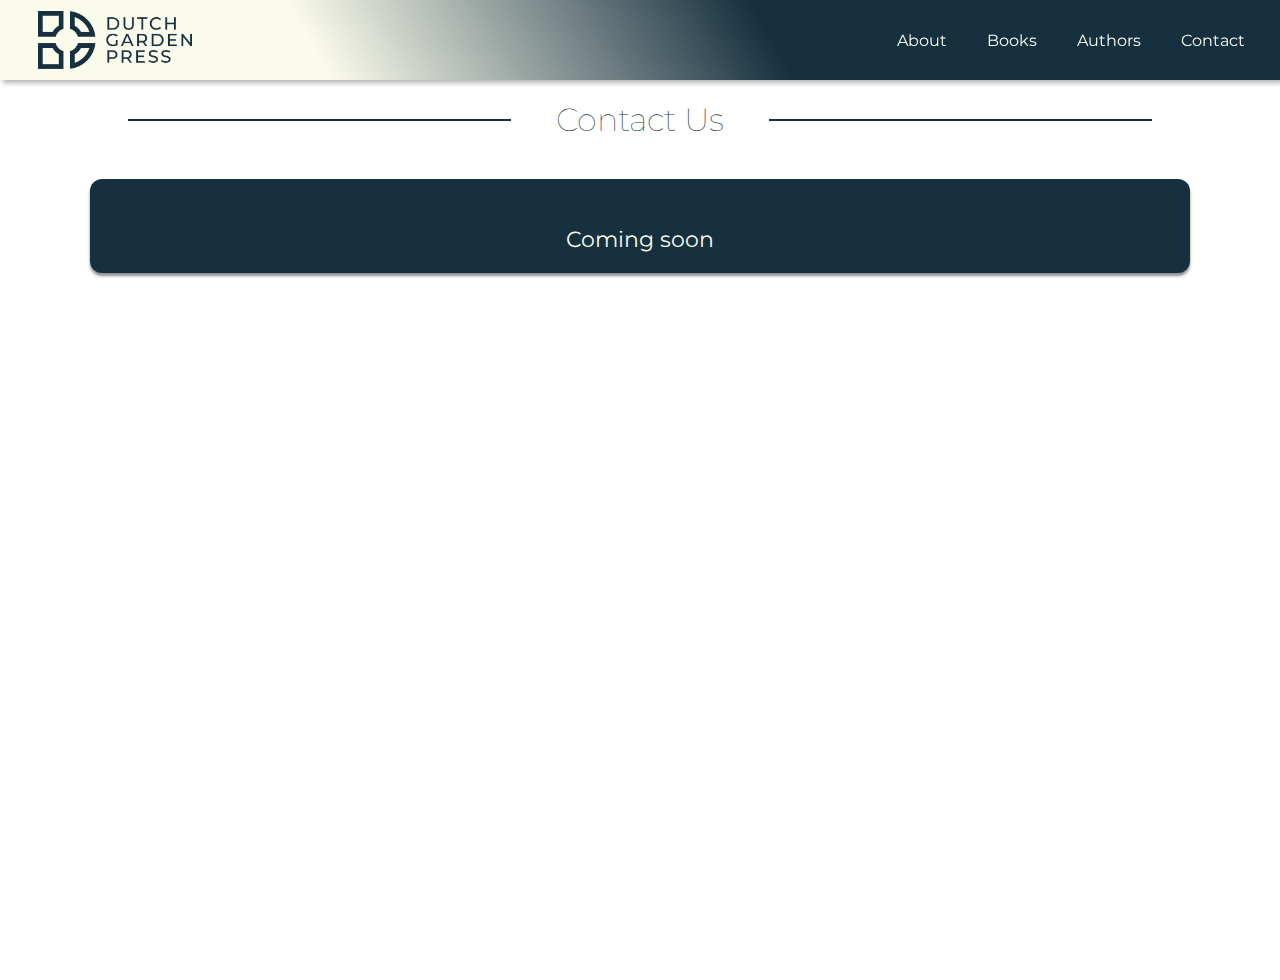
<file: contact.html>
﻿<!DOCTYPE html>
<html lang="en">
  <head>
    <meta charset="UTF-8">
    <meta name="viewport" content="width=device-width, initial-scale=1.0">
    <meta http-equiv="X-UA-Compatible" content="ie=edge">

    <title>Dutch Garden Press</title>

    <link rel="stylesheet" href="style/index.css">
    <link rel="stylesheet" href="style/nav.css">
    <link rel="stylesheet" href="style/footer.css">
    <link rel="stylesheet" href="style/books.css">
    <link rel="icon" type="image/svg" href="img/favicon.svg">
    <link rel="stylesheet" href="https://fonts.googleapis.com/css?family=Montserrat">

  </head>

  <body>
    <main>
      <!-- NAV -->
      <nav>
        <ul class="sidebar">
          <li onclick=hideSidebar()><a href=""><svg xmlns="http://www.w3.org/2000/svg" height="24px" viewBox="0 -960 960 960" width="24px" fill="#fbfbec"><path d="m256-200-56-56 224-224-224-224 56-56 224 224 224-224 56 56-224 224 224 224-56 56-224-224-224 224Z"/></svg></a></li>
          <li onclick=hideSidebar()><a href="index.html#about-section">About</a></li>
          <li onclick=hideSidebar()><a href="index.html#books-section">Books</a></li>
          <li onclick=hideSidebar()><a href="index.html#authors-section">Authors</a></li>
          <li onclick=hideSidebar()><a href="contact.html">Contact</a></li>
        </ul>
 
        <ul>
          <li><a id="logo" href="./index.html"><img src="img/DGP Dark Blue.png" alt="DGP Logo"></a></li>
          <li class="hide-on-mobile"><a href="index.html#about-section">About</a></li>
          <li class="hide-on-mobile"><a href="index.html#books-section">Books</a></li>
          <li class="hide-on-mobile"><a href="index.html#authors-section">Authors</a></li>
          <li class="hide-on-mobile"><a href="contact.html">Contact</a></li>
          <li class="menu-button" onclick=showSidebar()><a href="#"><svg xmlns="http://www.w3.org/2000/svg" height="24px" viewBox="0 -960 960 960" width="24px" fill="#fbfbec"><path d="M120-240v-80h720v80H120Zm0-200v-80h720v80H120Zm0-200v-80h720v80H120Z"/></svg></a></li>
        </ul>
      </nav>

      <div class="section">
        <div class="section-header"><hr><h1>Contact Us</h1><hr></div>
        
        <div class="info-block-container">
          <div class="info-block">
            <p class="description"> 
              <!-- <svg xmlns="http://www.w3.org/2000/svg" height="24px" viewBox="0 -960 960 960" width="24px" fill="#e3e3e3"><path d="M160-160q-33 0-56.5-23.5T80-240v-480q0-33 23.5-56.5T160-800h640q33 0 56.5 23.5T880-720v480q0 33-23.5 56.5T800-160H160Zm320-280L160-640v400h640v-400L480-440Zm0-80 320-200H160l320 200ZM160-640v-80 480-400Z"/></svg>  -->
              <br>Coming soon
            </p>
          </div>
        </div>
        
        <!-- <div class="info-block-container">
          <div class="info-block">
            <p class="description"> 
              
            </p>
          </div>
        </div> -->

      </div>

      <!-- <footer class="footer-container">
        <div class="footer-grid">
        </div>
      </footer> -->
      
    </main>
  </body>
</html>
</file>
<file: style/index.css>
:root {
  --dark-blue: #16303f;
  --dark-blue-trans: #16303fcc;
  --dark-red: #70302d;
  --sky-blue: #649db4;
  --book-purple: #684860;

  --bg-brown: #483e2a;
  --bg-light-brown: #826b52;
  --bg-light-yellow: #f8f8d7;
  --bg-off-white: #fbfbec;
  --bg-dark-green: #4b6319;
  --bg-mid-green: #637d49;
  --bg-light-green: #c6d58b;
}

*{
    box-sizing: border-box;
    margin: 0;
    padding: 0;
    font-family : Montserrat, sans-serif;
}

body {
    height: 100vh;
}

.section {
    display: flex;
    flex-direction: column;

    width: 100%;
    height: 100vh;

    margin-bottom: auto;
}


/* test */
.section-header {
    margin-top: 20px;

    margin-left: 10%;
    margin-right: 10%;

    display: flex;
    flex-direction: row;
    align-items: center;
}

.section-header h1 {    
    display: flex;
    justify-content: center;
    white-space: nowrap; /* no text wrap */

    padding: 0 20px 0 20px;

    margin-right: 25px;
    margin-left: 25px;

    font-weight: lighter;
    color: var(--dark-blue);
}

.section-header hr {
    width: 100%;
    margin: auto;

    border-style: solid;
    border-color: var(--dark-blue);
}


#background {
    position: fixed;
    top: 0;
    z-index: -1;

    height: 100vh;
    width: 100%;
    
    background-color: var(--bg-off-white);
    filter: blur(8px)
}



.info-block-container {
    margin-top: 40px;
    margin-right: 7%;
    margin-left: 7%;

    /* max-height: 100vh; */

    display: flex;
    flex-direction: row;
    justify-content: center;
    align-items: center;

    background-color: var(--dark-blue);
    border-radius: 12px;
    box-shadow: 0px 3px 3px rgba(0, 0, 0, 0.45);
}

.info-block-container img {
    display: inline;
    width: 50%;
    height: 400px;
    border-radius: 8px;
    object-fit: cover;
    /* margin-bottom: 20px; */
}

.info-block {
    width: 66%;
}

.info-block p {
    font-size: 22px;
    display: flex;
    justify-content: center;
    color: var(--bg-off-white);
    padding: 20px;

    /* backdrop-filter: blur(16px) saturate(180%); */
    /* background-color: var(--bg-off-white); */
    border-radius: 8px;
    /* border: 1px solid rgba(255, 255, 255, 0.125); */
}


/* Colors: 
#FF8A5B
#EA526F
#EDF2F4
#2B2D42
#8D99AE 
*/
</file>
<file: style/nav.css>
nav {
    position: sticky;
    top: 0;
    z-index: 1;

    padding-left: 15px;
    padding-right: 15px;

    /* display: flex;
    justify-content: space-between;
    align-items: center;
    height: 80px; */

    background: linear-gradient(60deg, var(--bg-off-white) 25%, var(--dark-blue) 60%); 
    box-shadow: 3px 3px 5px rgba(0, 0, 0, 0.3);
}

nav ul {
    width: 100%;

    list-style: none;
    display: flex;
    justify-content: flex-end;
    align-items: center;
}

nav li {
    height: 80px;
    /* margin-left: 15px; */
}

nav li:first-child {
    margin-right: auto;
    margin-left: 0;
}


nav a {
    height: 100%;
    padding: 0 20px;

    text-decoration: none;

    display: flex;
    align-items: center;
    color: var(--bg-off-white);
    transition: background-color, 0.35s; 
}

nav a:hover {
    background-color: var(--sky-blue);
}

.sidebar {
    position: fixed;
    top:0;
    right:0;
    z-index: 999;

    height:100vh;
    width: 250px;
    
    background-color: var(--dark-blue-trans);
    backdrop-filter: blur(10px);
    box-shadow: 3px 3px 5px rgba(0, 0, 0, 0.3);

    display: none;
    flex-direction: column;
    align-items: flex-start;
    justify-content: flex-start;
}

.sidebar li {
    width: 100%;
    transition: all 0.15s;
}

.sidebar a {
    width: 100%;
}

.menu-button {
    display: none;
}

#logo img {
    padding: 0.2rem;
    width: 10rem;
}

.divider {
    /* border-left: 1px solid var(--bg-light-brown); */
    border-left: 1px solid transparent; border-image: linear-gradient(to top, transparent, var(--bg-off-white), transparent) 1;
    width: 2px;
    height: 60%;
    display: inline;
}

@media(max-width: 800px){
    .hide-on-mobile{
        display: none;
    }
    .menu-button{
        display: block;
    }
}

@media(max-width: 400px){
    .sidebar{
        width: 100%;
    }
}
</file>
<file: style/footer.css>
﻿.footer-container {
    /* display: flex; */

    position: absolute;
    bottom: 0;
    width: 100%;
    height: 28px;

    background-color: var(--wenge);

}

.footer-grid {
    display: grid;
    grid-template-columns: repeat(auto-fit, minmax(300px, 0.3fr));
    gap: 20px;
    justify-content: center;

    margin-top: 40px;
    margin-left: 15%;
    margin-right: 15%;
    margin-bottom: 40px;
}
</file>
<file: style/books.css>
﻿.book-container {
    display: flex;
    flex-direction: column;
    justify-content: space-around;
    align-items: center;
}

.book-grid-item {
    /* background-color: lightgoldenrodyellow; */

    margin-top: 40px;

    display: flex;
    flex-direction: row;
    flex-wrap: wrap;
    justify-content: center;
    align-items: center;
    gap: 40px
}

.book-grid-item h2{
    font-size: 3.6vh;
    color: var(--dark-blue);
}

.book-grid-item p{
    font-size: 3vh;
    color: var(--dark-blue);
}

.book-grid-item img{
    display: inline-block;
    /* width: 18vw; */
    height: 40vh;
    object-fit: contain;
    /* margin-bottom: 20px; */

    box-shadow: 3px 3px 3px rgba(0, 0, 0, 0.45);

    transition: transform 0.15s;
}

.book-grid-item hr{
    width: 100%;
}

.book-grid-item img:hover{
    transform: scale(1.05);
    /* margin-bottom: 20px; */
}


.book-grid-text-column{
    display: flex;
    flex-direction: column;
    align-items: center;
}


.button-container {
    display: flex;
    flex-direction: column;
    gap: 8px;
    margin-top: 16px;
    width: 100%;
}

.button-container a{
    padding: 8px 4px 8px 4px;

    border-style: solid;
    border-width: 1px;
    border-radius: 18px;

    color: var(--dark-blue);
    background-color: var(--bg-off-white);

    box-shadow: 3px 3px 3px rgba(0, 0, 0, 0.45);

    text-decoration: none;
    text-align: center;
    
    transition: all 0.15s ease;
}

.button-container a:hover{
    color: var(--bg-off-white);
    background-color: var(--dark-blue);
    scale: 1.10;  
    border-color: transparent;
}


@media(max-width: 800px){
    .book-grid-item{
        flex-direction: row;
    }
}

@media(max-width: 400px){
    .book-grid-item{
        flex-direction: column;
    }
}
</file>
